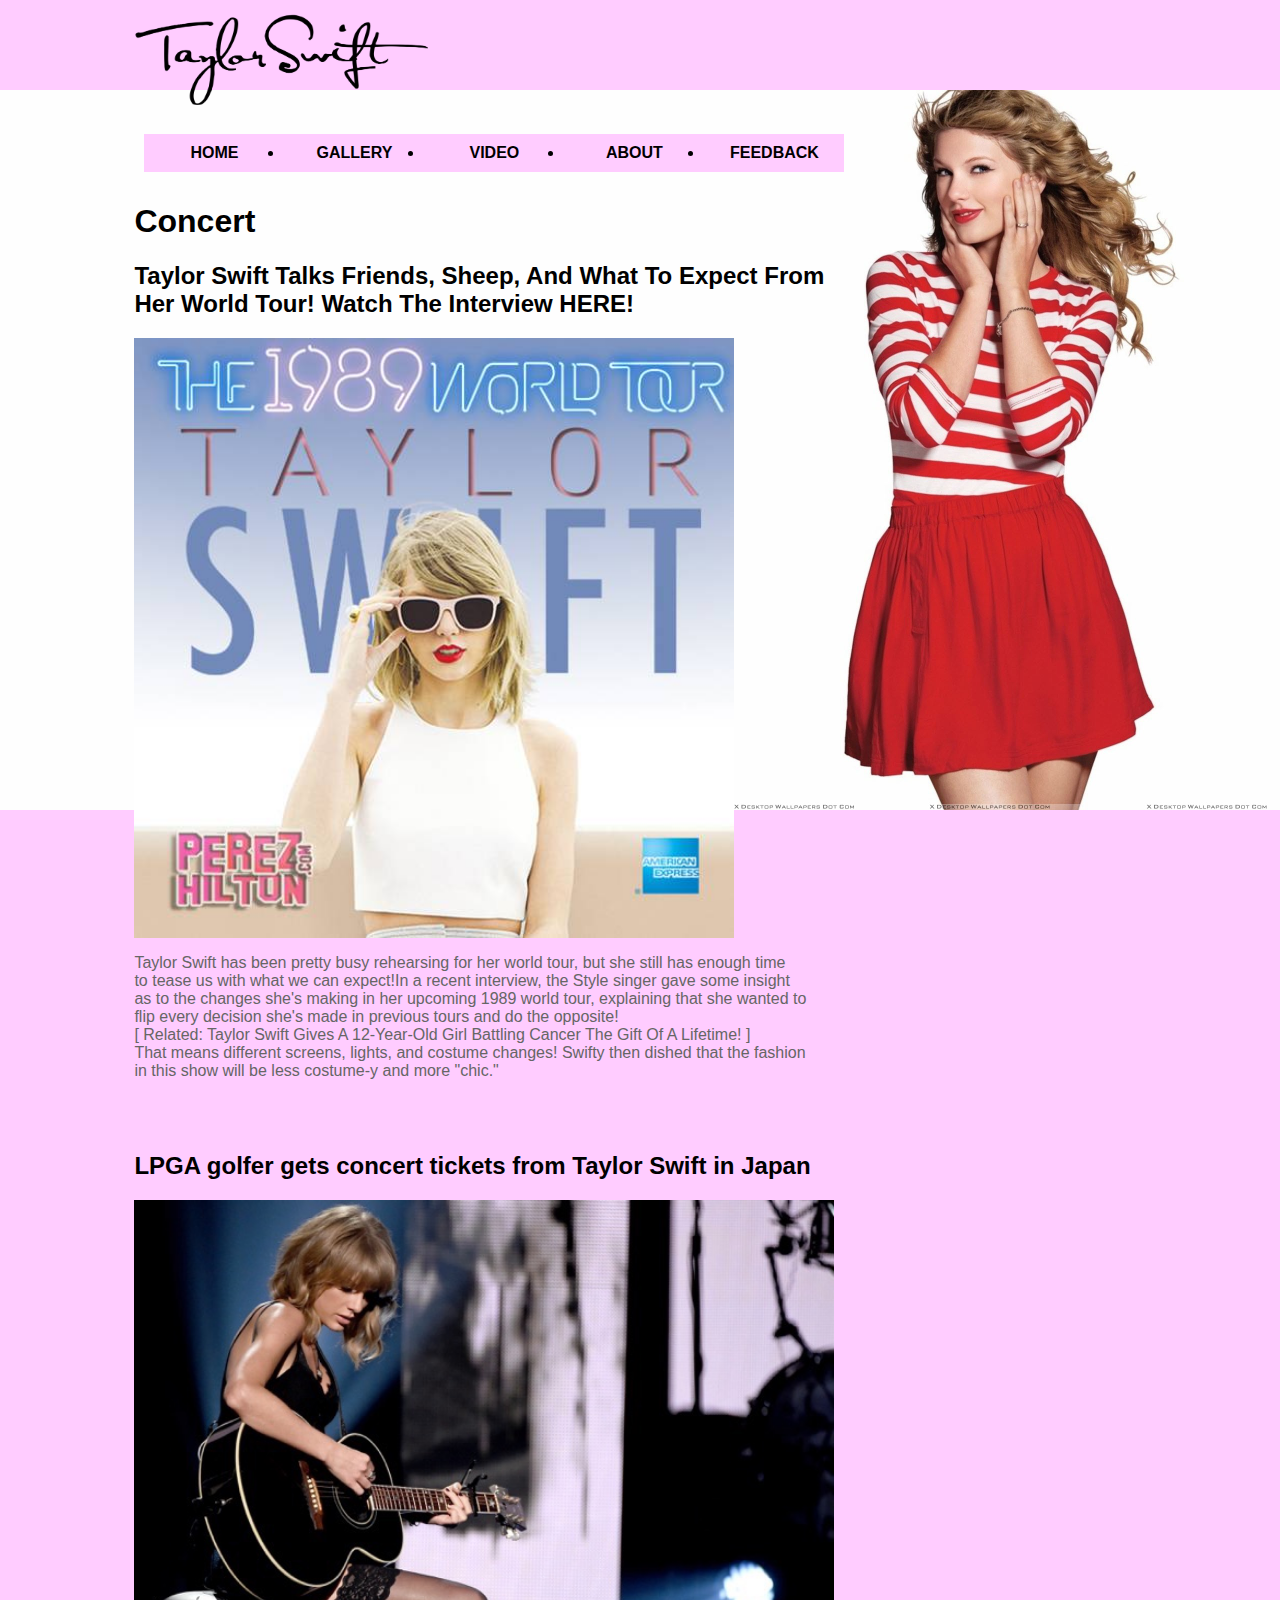
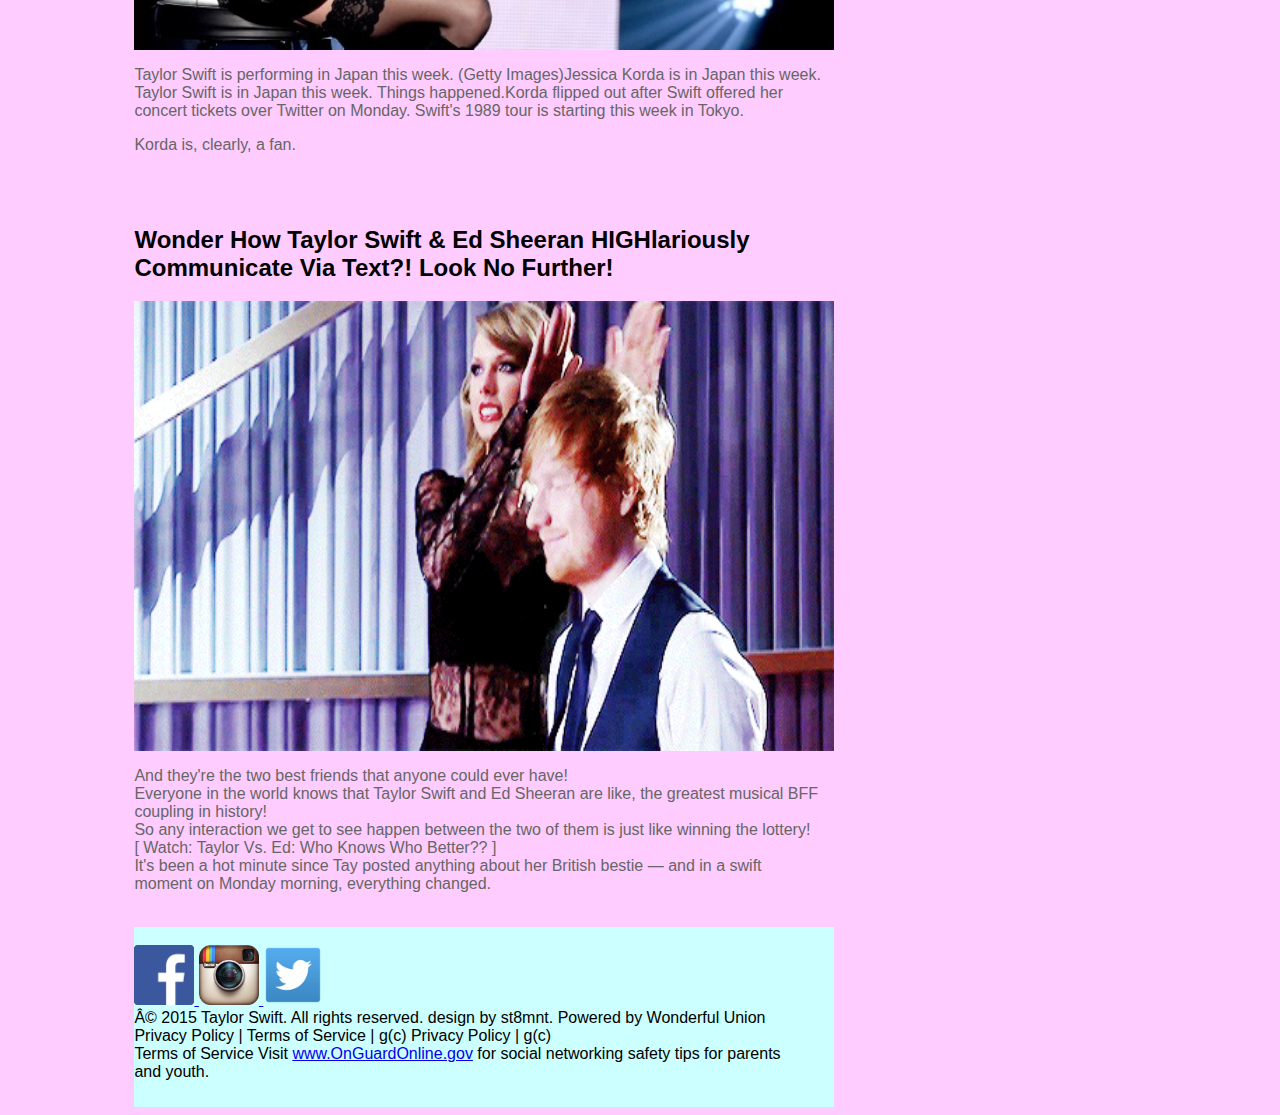
<file: pages/index.html>
<html>
    <head>
        <title>Home Page</title>
		<meta name="viewport" content="width=device-width, initial-scale=1">
        <link rel="stylesheet" id="changeDesign" type="text/css" href="../css/index.css" />
    </head> 
    
	<style>
		.mySlides {display:none;}
	</style>
    <body>
    
        <div class='wrapper'>	<!-- wrapper start -->
			
            <img src="../img/Taylor_swift_signature.png"  width="300" height="100">
                
            <div id="nav">	<!-- navigator start -->
                <ul>
                    <li><a href="index.html">Home</a></li>
                    <li><a href="gallery.html">Gallery</a></li>
                    <li><a href="video.html">Video</a></li>
                    <li><a href="about.html">About</a></li>
                    <li><a href="feedback.html">Feedback</a></li>
                </ul>
            </div>	<!-- end the navigator -->
            
            <div id="content">  <!-- content start -->
            <h1>Concert</h1>
            
            <h2>
            Taylor Swift Talks Friends, Sheep, And What To Expect From 
            <br/>
            Her World Tour! Watch The Interview HERE!
            </h2>
			<div class="w3-content w3-section" style="max-width:500px" >
				<img class="mySlides w3-animate-top" src="../img/concert/3.jpg" height="600" width="600" >
				<img class="mySlides w3-animate-bottom" src="../img/concert/4.jpg" height="600" width="600">
				<img class="mySlides w3-animate-bottom" src="../img/concert/5.jpg" height="600" width="600">
			</div>
            <!--<img src="../img/concert/3.jpg" width="600" height="600">-->
            <p>
            Taylor Swift has been pretty busy rehearsing for her world tour, but she still has enough time 
            <br/>
            to tease us with what we can expect!In a recent interview, the Style singer gave some insight 
            <br/>
            as to the changes she's making in her upcoming 1989 world tour, explaining that she wanted to 
            <br/>
            flip every decision she's made in previous tours and do the opposite!
            <br/>
            [ Related: Taylor Swift Gives A 12-Year-Old Girl Battling Cancer The Gift Of A Lifetime! ]
            <br/>
            That means different screens, lights, and costume changes! Swifty then dished that the fashion 
            <br/>
            in this show will be less costume-y and more "chic."
            </p>
            
            <br><br>
            
            <h2>LPGA golfer gets concert tickets from Taylor Swift in Japan</h2>
            <img src="../img/concert/1.jpg"  width="700" height="450">
            <p>
                Taylor Swift is performing in Japan this week. (Getty Images)Jessica Korda is in Japan this week. 
            <br/>
                Taylor Swift is in Japan this week. Things happened.Korda flipped out after Swift offered her  
            <br/>
                concert tickets over Twitter on Monday. Swift's 1989 tour is starting this week in Tokyo.
            </p>
        
            <p>Korda is, clearly, a fan.</p>
            
            <br><br>
            
            <h2>
            Wonder How Taylor Swift & Ed Sheeran HIGHlariously 
            <br/>
            Communicate Via Text?! Look No Further!
            </h2>
            <img src="../img/concert/taylor-swift-ed-sheeran-bffs.gif"  width="700" height="450">
            <p>
            And they're the two best friends that anyone could ever have!
            <br/>
            Everyone in the world knows that Taylor Swift and Ed Sheeran are like, the greatest musical BFF 
            <br/>
            coupling in history!
            <br/>
            So any interaction we get to see happen between the two of them is just like winning the lottery!
            <br/>
            [ Watch: Taylor Vs. Ed: Who Knows Who Better?? ]
            <br/>
            It's been a hot minute since Tay posted anything about her British bestie — and in a swift 
            <br/>
            moment on Monday morning, everything changed.
            </p>
        
            </div> <!-- end the content -->
            
            <br>
            
            <div id="footer">
            <br>
            <a href="http://www.facebook.com" target="_blank"> 
                <img src="../img/footer/facebook.png" style="width:60px;height:60px;border=0;" />
            </a>
            <a href="http://www.instagram.com" target="_blank"> 
                <img src="../img/footer/instagram.png" style="width:60px;height:60px;border=0;" />
            </a>
            <a href="http://www.twitter.com" target="_blank"> 
                <img src="../img/footer/twitter.png" style="width:60px;height:60px;border=0;" />
            </a>
            <br/>
            Â© 2015 Taylor Swift. All rights reserved. design by st8mnt. Powered by Wonderful Union 
            <br/>
            Privacy Policy | Terms of Service | g(c) Privacy Policy | g(c) 
            <br/>
            Terms of Service Visit <a href="http://www.OnGuardOnline.gov/">www.OnGuardOnline.gov</a> for social networking safety tips for parents 
            <br/>
            and youth.
            </div>
        
        </div> <!-- end the wrapper -->
    
    </body>

	<script>
	var myIndex = 0;
	carousel();

	function carousel() {
	  var i;
	  var x = document.getElementsByClassName("mySlides");
	  for (i = 0; i < x.length; i++) {
		x[i].style.display = "none";  
	  }
	  myIndex++;
	  if (myIndex > x.length) {myIndex = 1}    
	  x[myIndex-1].style.display = "block";  
	  setTimeout(carousel, 2500);    
	}
	</script>
</html>
</file>
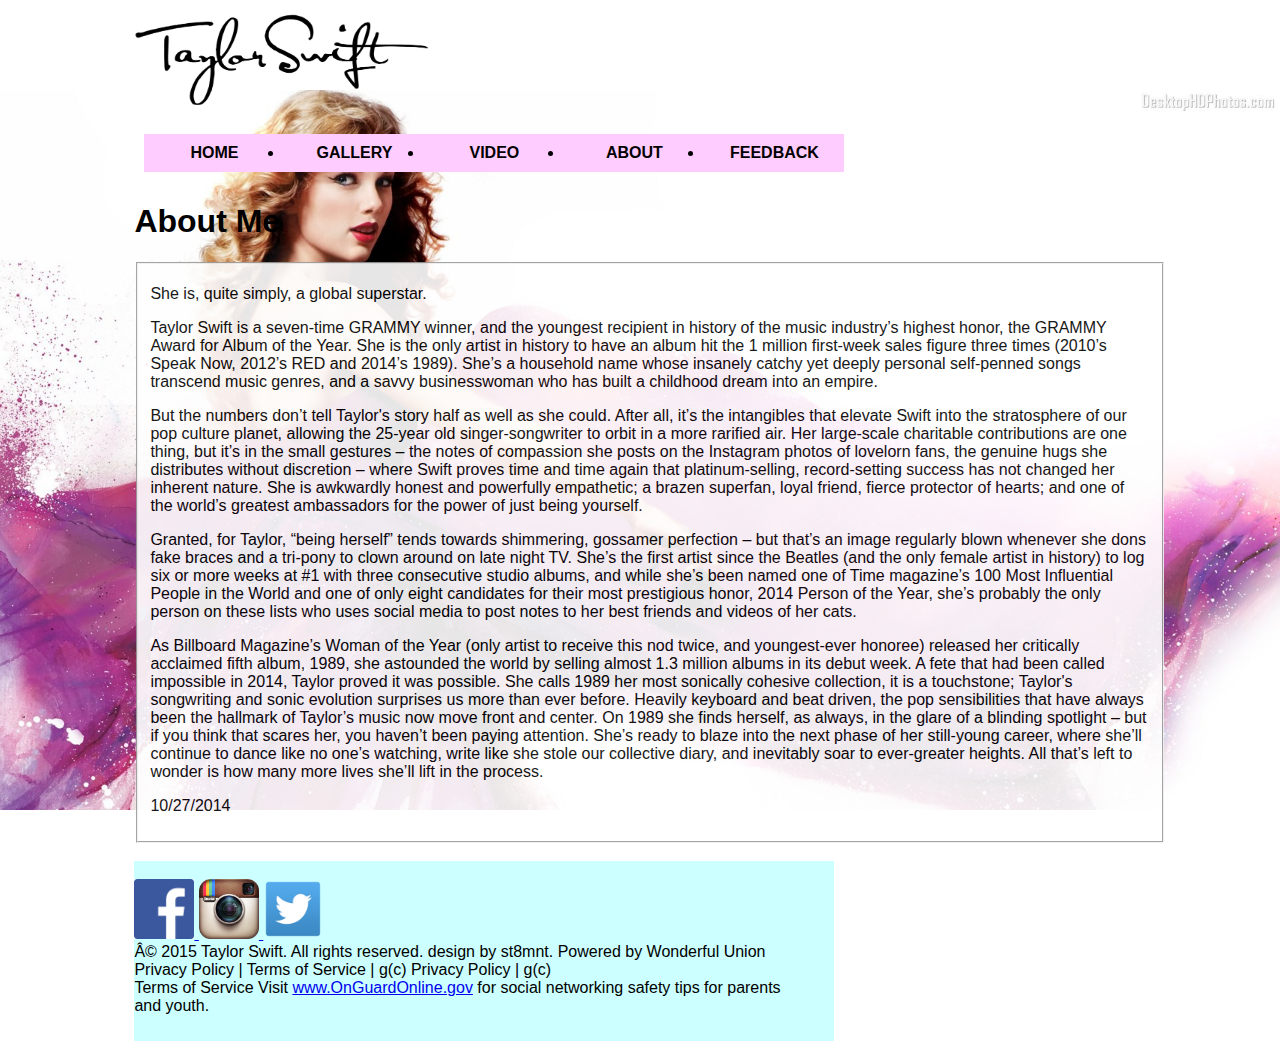
<file: pages/about.html>
<html>
	<head>
  		<title> Taylor Gallery </title>
        <link rel="stylesheet" id="changeDesign" type="text/css" href="../css/about.css" />
	</head>

    <body>
    
        <div class='wrapper'>	<!-- wrapper start -->
        	<img src="../img/Taylor_swift_signature.png"  width="300" height="100">
            <div id="nav">	<!-- navigator start -->
                <ul>
                    <li><a href="index.html">Home</a></li>
                    <li><a href="gallery.html">Gallery</a></li>
                    <li><a href="video.html">Video</a></li>
                    <li><a href="about.html">About</a></li>
                    <li><a href="feedback.html">Feedback</a></li>
                </ul>
            </div>	<!-- end the navigator -->
            
            <div id="content">  <!-- content start -->
            <h1>About Me</h1>
            
            <fieldset>
            <p>
            She is, quite simply, a global superstar.
            </p>
            <p>
Taylor Swift is a seven-time GRAMMY winner, and the youngest recipient in history of the music industry’s highest honor, the GRAMMY Award for Album of the Year. She is the only artist in history to have an album hit the 1 million first-week sales figure three times (2010’s Speak Now, 2012’s RED and 2014’s 1989). She’s a household name whose insanely catchy yet deeply personal self-penned songs transcend music genres, and a savvy businesswoman who has built a childhood dream into an empire.
 			</p>
            <p>
But the numbers don’t tell Taylor's story half as well as she could. After all, it’s the intangibles that elevate Swift into the stratosphere of our pop culture planet, allowing the 25-year old singer-songwriter to orbit in a more rarified air. Her large-scale charitable contributions are one thing, but it’s in the small gestures – the notes of compassion she posts on the Instagram photos of lovelorn fans, the genuine hugs she distributes without discretion – where Swift proves time and time again that platinum-selling, record-setting success has not changed her inherent nature. She is awkwardly honest and powerfully empathetic; a brazen superfan, loyal friend, fierce protector of hearts; and one of the world’s greatest ambassadors for the power of just being yourself.
 			</p>
            <p>
Granted, for Taylor, “being herself” tends towards shimmering, gossamer perfection – but that’s an image regularly blown whenever she dons fake braces and a tri-pony to clown around on late night TV. She’s the first artist since the Beatles (and the only female artist in history) to log six or more weeks at #1 with three consecutive studio albums, and while she’s been named one of Time magazine’s 100 Most Influential People in the World and one of only eight candidates for their most prestigious honor, 2014 Person of the Year, she’s probably the only person on these lists who uses social media to post notes to her best friends and videos of her cats. 
 			</p>
            <p>
As Billboard Magazine’s Woman of the Year (only artist to receive this nod twice, and youngest-ever honoree) released her critically acclaimed fifth album, 1989, she astounded the world by selling almost 1.3 million albums in its debut week. A fete that had been called impossible in 2014, Taylor proved it was possible. She calls 1989 her most sonically cohesive collection, it is a touchstone; Taylor's songwriting and sonic evolution surprises us more than ever before. Heavily keyboard and beat driven, the pop sensibilities that have always been the hallmark of Taylor’s music now move front and center. On 1989 she finds herself, as always, in the glare of a blinding spotlight – but if you think that scares her, you haven’t been paying attention. She’s ready to blaze into the next phase of her still-young career, where she’ll continue to dance like no one’s watching, write like she stole our collective diary, and inevitably soar to ever-greater heights. All that’s left to wonder is how many more lives she’ll lift in the process.
			</p>
            <p>
			10/27/2014
            </p>
            </fieldset>
           
            </div> <!-- end the content -->
            
            <br>
            
            <div id="footer">
            <br>
            <a href="http://www.facebook.com" target="_blank"> 
                <img src="../img/footer/facebook.png" style="width:60px;height:60px;border=0;" />
            </a>
            <a href="http://www.instagram.com" target="_blank"> 
                <img src="../img/footer/instagram.png" style="width:60px;height:60px;border=0;" />
            </a>
            <a href="http://www.twitter.com" target="_blank"> 
                <img src="../img/footer/twitter.png" style="width:60px;height:60px;border=0;" />
            </a>
            <br/>
            Â© 2015 Taylor Swift. All rights reserved. design by st8mnt. Powered by Wonderful Union 
            <br/>
            Privacy Policy | Terms of Service | g(c) Privacy Policy | g(c) 
            <br/>
            Terms of Service Visit <a href="http://www.OnGuardOnline.gov/">www.OnGuardOnline.gov</a> for social networking safety tips for parents 
            <br/>
            and youth.
            </div>
        
        </div> <!-- end the wrapper -->
    
    </body>

</html>
</file>
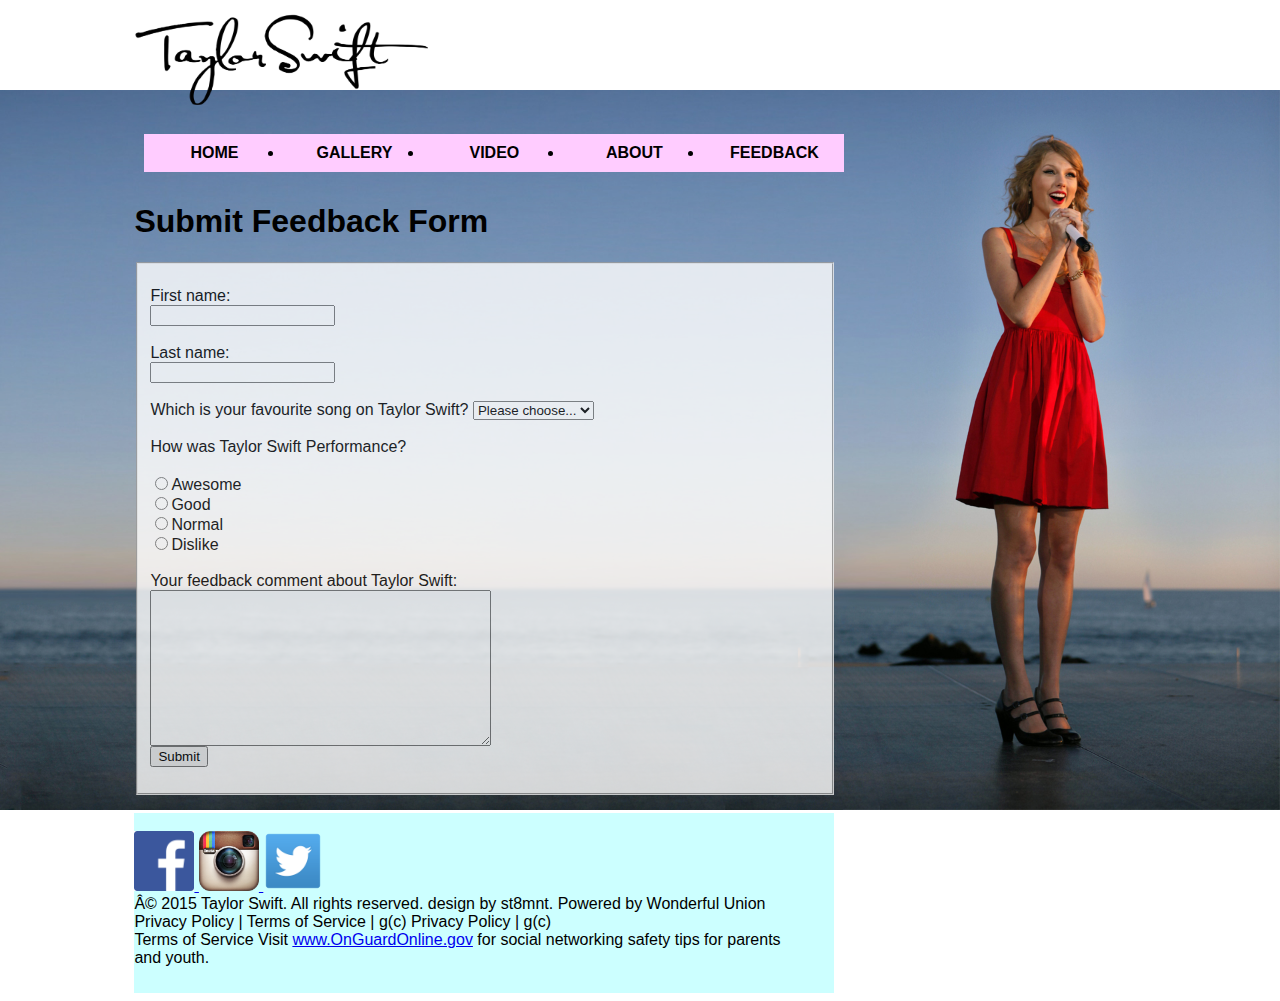
<file: pages/feedback.html>
<html>
	<head>
  		<title> Submit Your Feedback Form </title>
        <link rel="stylesheet" id="changeDesign" type="text/css" href="../css/feedback.css" />
	</head>

	<body>
    
        <div class='wrapper'>	<!-- wrapper start -->
            <img src="../img/Taylor_swift_signature.png"  width="300" height="100">
            <div id="nav">	<!-- navigator start -->
                <ul>
                    <li><a href="index.html">Home</a></li>
                    <li><a href="gallery.html">Gallery</a></li>
                    <li><a href="video.html">Video</a></li>
                    <li><a href="about.html">About</a></li>
                    <li><a href="feedback.html">Feedback</a></li>
                </ul>
            </div>	<!-- end the navigator -->
            
            <div id="content">  <!-- content start -->
            <h1>Submit Feedback Form</h1>
            <fieldset>
            <form>
                <br>
                    First name:
                <br>
                    <input type="text" name="firstname">
                <br><br>
                    Last name:
                <br>
                    <input type="text" name="lastname">
                <br>
                <br>
                    Which is your favourite song on Taylor Swift?
                <select>
                    <option value="nothing">Please choose...</option>
                    <option value="Blank Space">Blank Space</option>
                    <option value="Red">Red</option>
                    <option value="Shake It Off">Shake It Off</option>
                    <option value="Style">Style</option>
                    <option value="Fearless">Fearless</option>
                    <option value="Love Story">Love Story</option>
                    <option value="Enchanted">Sparkflies</option>
                    <option value="New Romantic">New Romantic</option>
                    <option value="Bad Blood">Bad Blood</option>
                    <option value="All">All songs</option>
                </select>
                <br>
                <br>
                    How was Taylor Swift Performance?
                <br>
                <br>
                    <input type="radio" name="Grade" value="Awesome">Awesome
                <br>
                    <input type="radio" name="Grade" value="Good">Good
                <br>
                    <input type="radio" name="Grade" value="Normal">Normal
                <br>
                    <input type="radio" name="Grade" value="Dislike">Dislike
                <br>
                <br>
                    Your feedback comment about Taylor Swift:
                <br>
                    <textarea name="comments" rows="10" cols="40"></textarea> 
                <br>
                    <input type="submit" value="Submit">
            </form>
            </fieldset>
           
            </div> <!-- end the content -->
            
            <br>
            
            <div id="footer">
            <br>
            <a href="http://www.facebook.com" target="_blank"> 
                <img src="../img/footer/facebook.png" style="width:60px;height:60px;border=0;" />
            </a>
            <a href="http://www.instagram.com" target="_blank"> 
                <img src="../img/footer/instagram.png" style="width:60px;height:60px;border=0;" />
            </a>
            <a href="http://www.twitter.com" target="_blank"> 
                <img src="../img/footer/twitter.png" style="width:60px;height:60px;border=0;" />
            </a>
            <br/>
            Â© 2015 Taylor Swift. All rights reserved. design by st8mnt. Powered by Wonderful Union 
            <br/>
            Privacy Policy | Terms of Service | g(c) Privacy Policy | g(c) 
            <br/>
            Terms of Service Visit <a href="http://www.OnGuardOnline.gov/">www.OnGuardOnline.gov</a> for social networking safety tips for parents 
            <br/>
            and youth.
            </div>
        
        </div> <!-- end the wrapper -->
    
    </body>
</html>
</file>
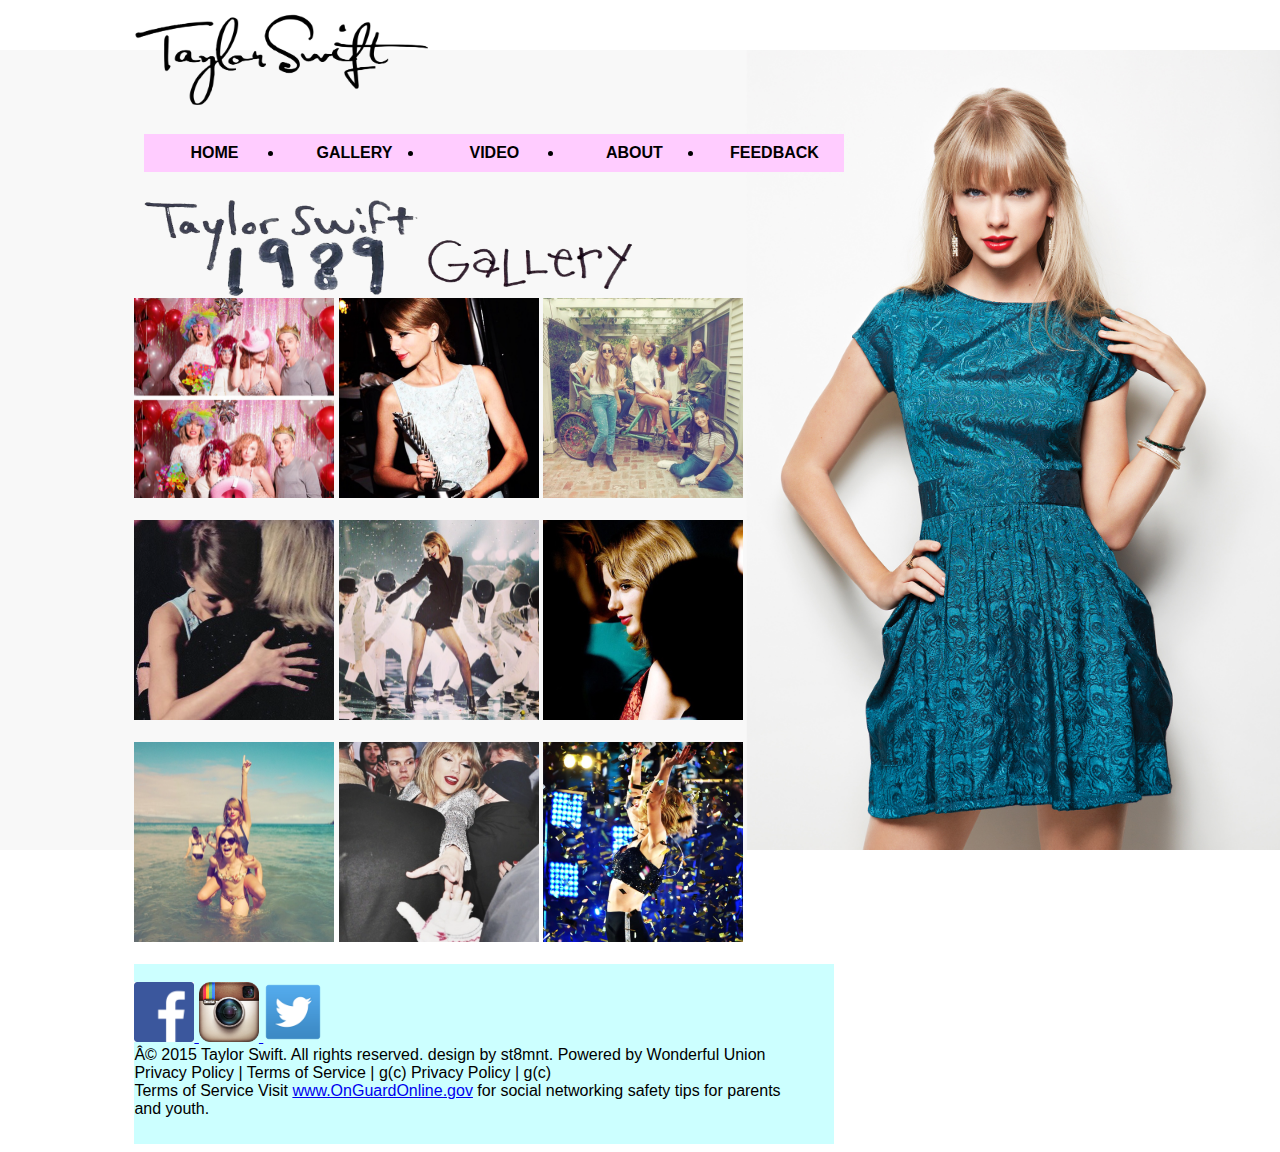
<file: pages/gallery.html>
﻿<html>
	<head>
  		<title> Taylor Gallery </title>
        <link rel="stylesheet" id="changeDesign" type="text/css" href="../css/gallery.css" />
	</head>

    <body>
    
        <div class='wrapper'>	<!-- wrapper start -->
        	<img src="../img/Taylor_swift_signature.png"  width="300" height="100">
            <div id="nav">	<!-- navigator start -->
                <ul>
                    <li><a href="index.html">Home</a></li>
                    <li><a href="gallery.html">Gallery</a></li>
                    <li><a href="video.html">Video</a></li>
                    <li><a href="about.html">About</a></li>
                    <li><a href="feedback.html">Feedback</a></li>
                </ul>
            </div>	<!-- end the navigator -->
            
            <div id="content">  <!-- content start -->
            <img src="../img/square/title2.png" width="500" height="100">  
            <div class="image">
                <img src="../img/square/square6.png" width="200" height="200">
                <img src="../img/square/square5.png" width="200" height="200">
                <img src="../img/square/square7.png" width="200" height="200">
            </div>
            <br>
            <div class="image">
                <img src="../img/square/square8.png" width="200" height="200">
                <img src="../img/square/square9.png" width="200" height="200">
                <img src="../img/square/square10.png" width="200" height="200">
            </div>
            <br>
            <div class="image">
                <img src="../img/square/square11.png" width="200" height="200">
                <img src="../img/square/square12.png" width="200" height="200">
                <img src="../img/square/square13.png" width="200" height="200">
            </div>
           
            </div> <!-- end the content -->
            
            <br>
            
            <div id="footer">
            <br>
            <a href="http://www.facebook.com" target="_blank"> 
                <img src="../img/footer/facebook.png" style="width:60px;height:60px;border=0;" />
            </a>
            <a href="http://www.instagram.com" target="_blank"> 
                <img src="../img/footer/instagram.png" style="width:60px;height:60px;border=0;" />
            </a>
            <a href="http://www.twitter.com" target="_blank"> 
                <img src="../img/footer/twitter.png" style="width:60px;height:60px;border=0;" />
            </a>
            <br/>
            Â© 2015 Taylor Swift. All rights reserved. design by st8mnt. Powered by Wonderful Union 
            <br/>
            Privacy Policy | Terms of Service | g(c) Privacy Policy | g(c) 
            <br/>
            Terms of Service Visit <a href="http://www.OnGuardOnline.gov/">www.OnGuardOnline.gov</a> for social networking safety tips for parents 
            <br/>
            and youth.
            </div>
        
        </div> <!-- end the wrapper -->
    
    </body>

</html>
</file>
<file: css/index.css>
body {
	font-family:"Trebuchet MS", Arial, Helvetica, sans-serif;
	background-image:url(../img/Home_Background1.jpg);
	background-color:#FCF;
	background-repeat:no-repeat;
	background-size: contain;
	background-position:center;
	background-attachment:fixed;
}

.wrapper {
	width: 80%;
	margin:0 auto;
}

#nav ul {
    padding: 10;
    overflow: hidden;
}

#nav li {
    float: left;
}

#nav a:link, a:visited {
    display: block;
    width: 120px;
    font-weight: bold;
    color:#000;
    background-color:#FCF;
    text-align: center;
    padding: 10px;
    text-decoration: none;
    text-transform: uppercase;
}

#nav a:hover, a:active {
    background-color:#9FF;
}

p{
	color:#666;
}

#footer{
	height:180px;
	width: 700px;
	background-color:#CFF;
}
</file>
<file: css/about.css>
body {
	font-family:"Trebuchet MS", Arial, Helvetica, sans-serif;
    background:url(../img/Home_Background2.jpg);
    background-repeat:no-repeat;
	background-size: contain;
	background-position:center;
	background-attachment:fixed;
}

.wrapper {
	width: 80%;
	margin:0 auto;
}

#nav ul {
    padding: 10;
    overflow: hidden;
}

#nav li {
    float: left;
}

#nav a:link, a:visited {
    display: block;
    width: 120px;
    font-weight: bold;
    color:#000;
    background-color:#FCF;
    text-align: center;
    padding: 10px;
    text-decoration: none;
    text-transform: uppercase;
}

#nav a:hover, a:active {
    background-color:#9FF;
}

fieldset{
	background-color:#FFF;
	width:1000px; 
	opacity:0.9;
}

#footer{
	height:180px;
	width: 700px;
	background-color:#CFF;
}
</file>
<file: css/feedback.css>
body {
	font-family:"Trebuchet MS", Arial, Helvetica, sans-serif;
    background:url(../img/background7.jpeg);
    background-repeat: no-repeat;
    background-attachment:fixed;
    background-size: contain;
    background-position:center;
}
.wrapper {
	width: 80%;
	margin:0 auto;
}

#nav ul {
    padding: 10;
    overflow: hidden;
}

#nav li {
    float: left;
}

#nav a:link, a:visited {
    display: block;
    width: 120px;
    font-weight: bold;
    color:#000;
    background-color:#FCF;
    text-align: center;
    padding: 10px;
    text-decoration: none;
    text-transform: uppercase;
}

#nav a:hover, a:active {
    background-color:#9FF;
}

fieldset{
	background-color:#FFF; 
	width:670px; 
	opacity:0.8;
}

p{
	color:#666;
}

#footer{
	height:180px;
	width: 700px;
	background-color:#CFF;
}
</file>
<file: css/gallery.css>
body {
	font-family:"Trebuchet MS", Arial, Helvetica, sans-serif;
    background:url(../img/Home_Background.jpg);
    background-repeat:no-repeat;
	background-size: contain;
	background-position:center;
	background-attachment:fixed;
}

.wrapper {
	width: 80%;
	margin:0 auto;
}

#nav ul {
    padding: 10;
    overflow: hidden;
}

#nav li {
    float: left;
}

#nav a:link, a:visited {
    display: block;
    width: 120px;
    font-weight: bold;
    color:#000;
    background-color:#FCF;
    text-align: center;
    padding: 10px;
    text-decoration: none;
    text-transform: uppercase;
}

#nav a:hover, a:active {
    background-color:#9FF;
}

p{
	color:#666;
}

#footer{
	height:180px;
	width: 700px;
	background-color:#CFF;
}
</file>
